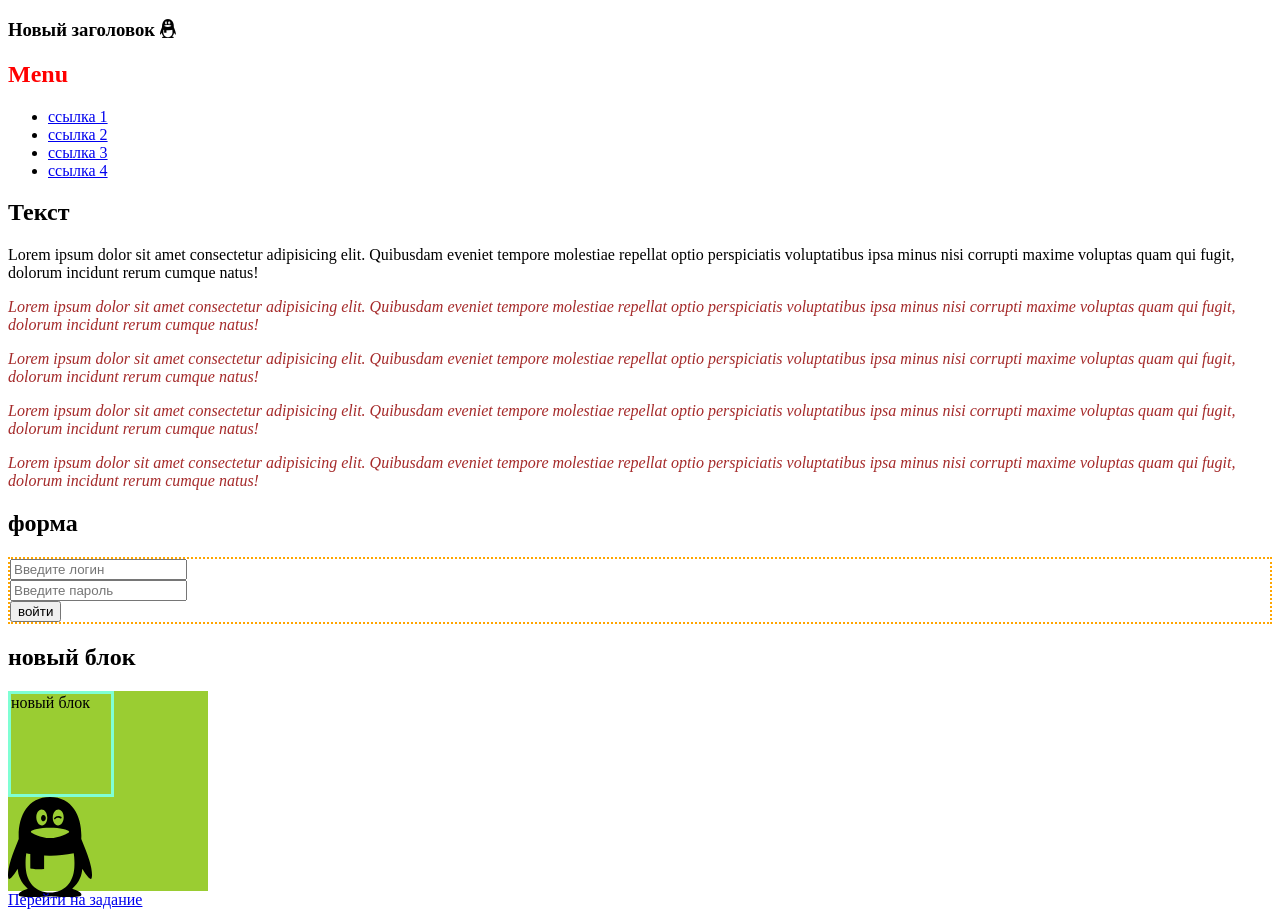
<file: index.html>
<!DOCTYPE html>
<html lang="ru">

<head>
    <meta charset="UTF-8">
    <meta name="viewport" content="width=device-width, initial-scale=1.0">
    <title>DOM-js</title>
    <link rel="stylesheet" href="https://cdn.jsdelivr.net/npm/bootstrap-icons@1.13.1/font/bootstrap-icons.min.css">
    <link rel="stylesheet" href="css/style.css">
    <script defer src="js/script.js"></script>
</head>

<body>
    <h1 id="title">
        Основы Document Object Model
    </h1>
    <h2>Menu</h2>
    <ul>
        <li><a href="#">ссылка 1</a></li>
        <li><a href="#">ссылка 2</a></li>
        <li><a href="#">ссылка 3</a></li>
        <li><a href="#">ссылка 4</a></li>
    </ul>
    <h2>Текст</h2>
    <div>
        <p class="text">
            Lorem ipsum dolor sit amet consectetur adipisicing elit. Quibusdam eveniet tempore molestiae repellat optio
            perspiciatis voluptatibus ipsa minus nisi corrupti maxime voluptas quam qui fugit, dolorum incidunt rerum
            cumque natus!
        </p>
        <p class="text">
            Lorem ipsum dolor sit amet consectetur adipisicing elit. Quibusdam eveniet tempore molestiae repellat optio
            perspiciatis voluptatibus ipsa minus nisi corrupti maxime voluptas quam qui fugit, dolorum incidunt rerum
            cumque natus!
        </p>
        <p>
            Lorem ipsum dolor sit amet consectetur adipisicing elit. Quibusdam eveniet tempore molestiae repellat optio
            perspiciatis voluptatibus ipsa minus nisi corrupti maxime voluptas quam qui fugit, dolorum incidunt rerum
            cumque natus!
        </p>
        <p>
            Lorem ipsum dolor sit amet consectetur adipisicing elit. Quibusdam eveniet tempore molestiae repellat optio
            perspiciatis voluptatibus ipsa minus nisi corrupti maxime voluptas quam qui fugit, dolorum incidunt rerum
            cumque natus!
        </p>
        <p class="content">
            Lorem ipsum dolor sit amet consectetur adipisicing elit. Quibusdam eveniet tempore molestiae repellat optio
            perspiciatis voluptatibus ipsa minus nisi corrupti maxime voluptas quam qui fugit, dolorum incidunt rerum
            cumque natus!
        </p>
        <p class="content">
            Lorem ipsum dolor sit amet consectetur adipisicing elit. Quibusdam eveniet tempore molestiae repellat optio
            perspiciatis voluptatibus ipsa minus nisi corrupti maxime voluptas quam qui fugit, dolorum incidunt rerum
            cumque natus!
        </p>

    </div>
    <h2>форма</h2>
    <form id="form-auth" action="">
        <input type="text" name="login" id="login" placeholder="Введите логин"><br>
        <input type="password" name="pass" id="pass" placeholder="Введите пароль"><br>
        <input type="submit" value="войти"><br>
    </form>
    <h2>новый блок</h2>
    <div class="container"></div>

    <a href="task.html">Перейти на задание</a>
</body>

</html>
</file>
<file: css/style.css>
.big{
    font-size: 48px;
}
.red{
    color: red;
}
.block{
    width: 100px;
    height: 100px;
    border: 3px solid aquamarine;
}
.text{
    font-style: italic;
    color: brown;
}
.container{
    width: 200px;
    height: 200px;
    background: yellowgreen;
}
</file>
